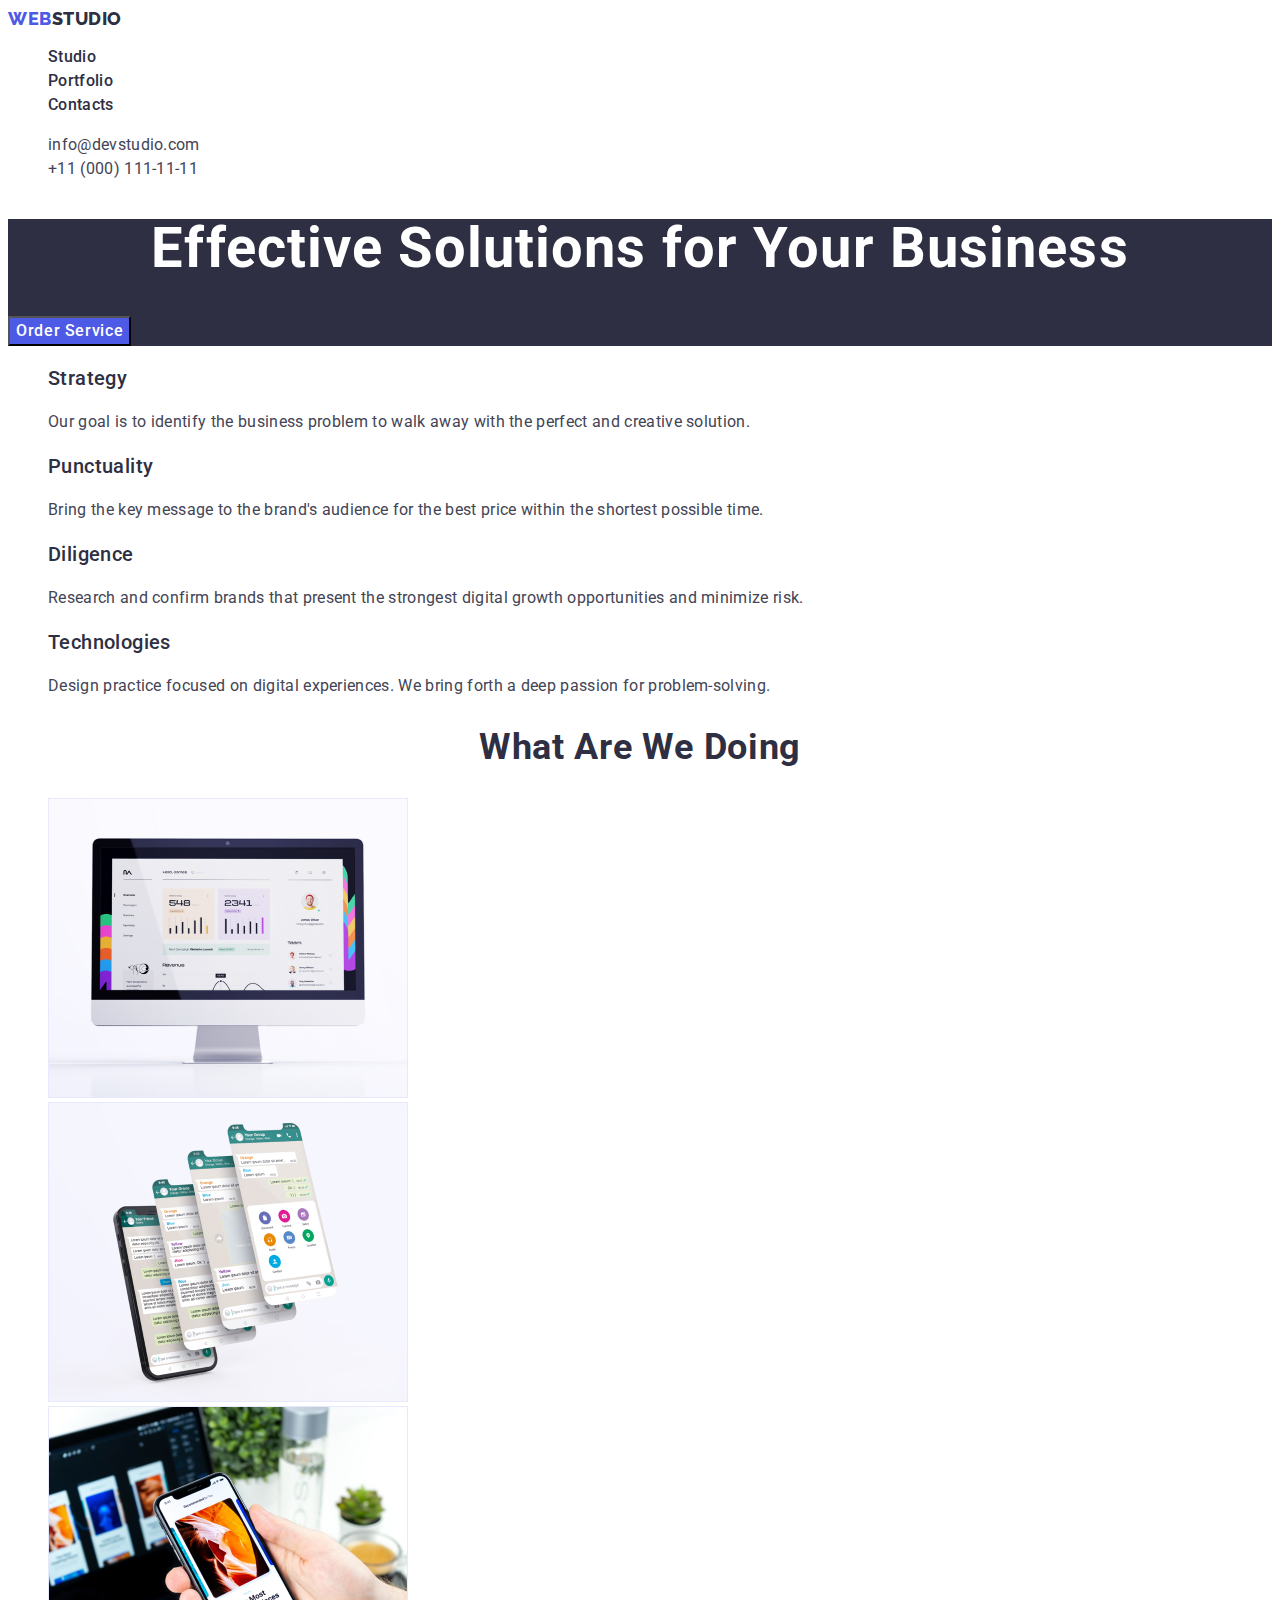
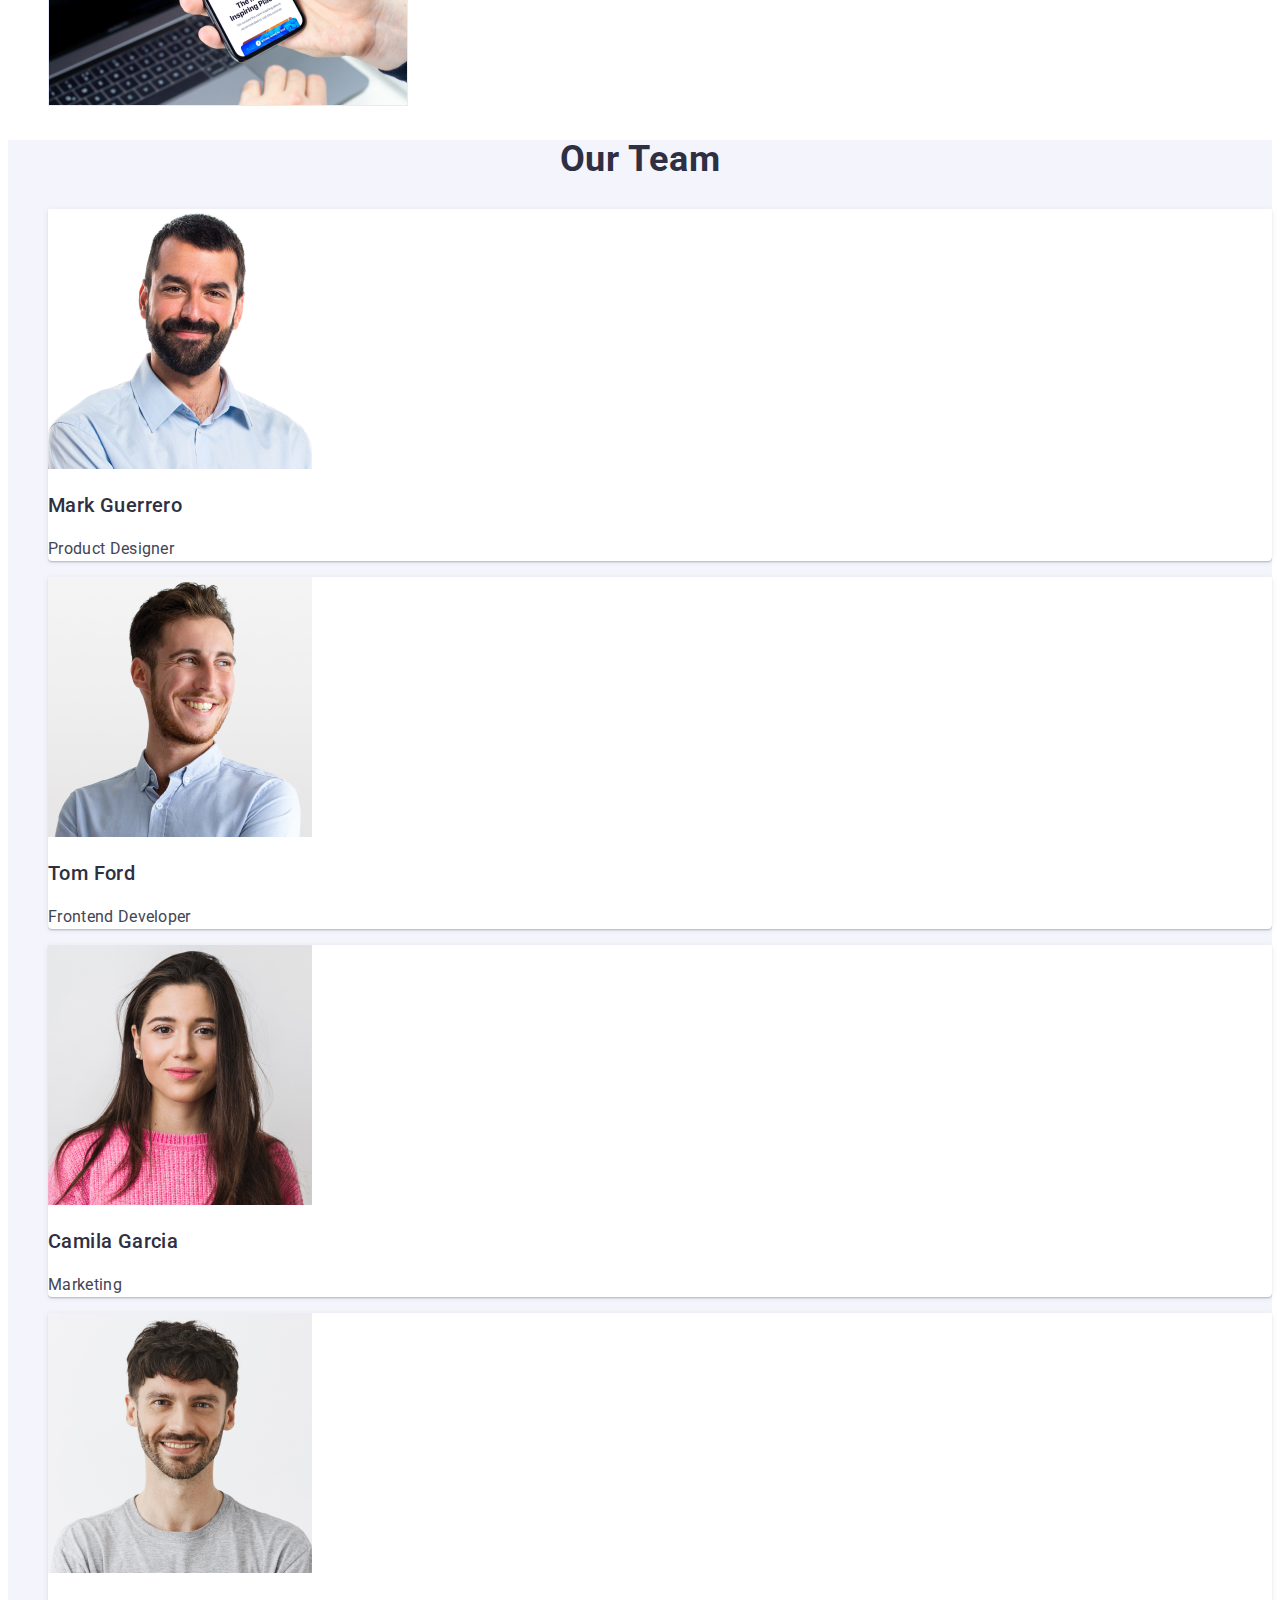
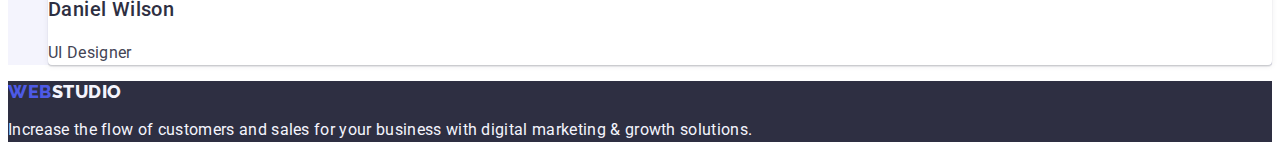
<file: index.html>
<!DOCTYPE html>
<html lang="en">
  <head>
    <meta charset="UTF-8" />
    <meta http-equiv="X-UA-Compatible" content="IE=edge" />
    <meta name="viewport" content="width=device-width, initial-scale=1.0" />
    <title>WebStudio</title>
    <link rel="preconnect" href="https://fonts.googleapis.com" />
    <link rel="preconnect" href="https://fonts.gstatic.com" crossorigin />
    <link
      href="https://fonts.googleapis.com/css2?family=Raleway:wght@800&family=Roboto:wght@400;500;700;900&display=swap"
      rel="stylesheet"
    />
    <link rel="stylesheet" href="./css/styles.css" />
  </head>
  <body>
    <!-- Верхній колонтитул -->
    <header class="header">
      <nav class="header-navigation">
        <a class="header-logo logo link" href="./index.html"
          >Web<span class="header-accent">Studio</span></a
        >
        <ul class="header-list list">
          <li class="header-item">
            <a class="header-link link" href="./index.html">Studio</a>
          </li>
          <li class="header-item">
            <a class="header-link link" href="./portfolio.html">Portfolio</a>
          </li>
          <li class="header-item">
            <a class="header-link link" href="">Contacts</a>
          </li>
        </ul>
      </nav>
      <address class="address">
        <ul class="header-list list">
          <li>
            <a class="header-address link" href="mailto:info@devstudio.com"
              >info@devstudio.com</a
            >
          </li>
          <li>
            <a class="header-address link" href="tel:+110001111111"
              >+11 (000) 111-11-11</a
            >
          </li>
        </ul>
      </address>
    </header>

    <main>
      <!-- Герой -->
      <section class="hero">
        <h1 class="hero-title">Effective Solutions for Your Business</h1>
        <button class="hero-btn pointer" type="button">Order Service</button>
      </section>
      <!-- Про нас -->
      <section class="about-us">
        <h2 class="hidden-title" hidden>Principles of the company's work</h2>
        <ul class="about-us-list list">
          <li class="about-us-item">
            <h3 class="about-us-title">Strategy</h3>
            <p class="about-us-text text">
              Our goal is to identify the business problem to walk away with the
              perfect and creative solution.
            </p>
          </li>
          <li class="about-us-item">
            <h3 class="about-us-title">Punctuality</h3>
            <p class="about-us-text text">
              Bring the key message to the brand's audience for the best price
              within the shortest possible time.
            </p>
          </li>
          <li class="about-us-item">
            <h3 class="about-us-title">Diligence</h3>
            <p class="about-us-text text">
              Research and confirm brands that present the strongest digital
              growth opportunities and minimize risk.
            </p>
          </li>
          <li class="about-us-item">
            <h3 class="about-us-title">Technologies</h3>
            <p class="about-us-text text">
              Design practice focused on digital experiences. We bring forth a
              deep passion for problem-solving.
            </p>
          </li>
        </ul>
      </section>
      <!-- Наш продукт -->
      <section class="product">
        <h2 class="product-title">What are we doing</h2>
        <ul class="product-list list">
          <li class="product-photo">
            <img
              src="./images/rectangle_1.jpg"
              alt="PC with profile page open"
              width="360"
            />
          </li>
          <li class="product-photo">
            <img
              src="./images/rectangle_2.jpg"
              alt="smartphone with an open chat feed"
              width="360"
            />
          </li>
          <li class="product-photo">
            <img
              src="./images/rectangle_3.jpg"
              alt="smartphone and laptop with synchronized data"
              width="360"
            />
          </li>
        </ul>
      </section>
      <!-- Наша команда -->
      <section class="team">
        <h2 class="team-title">Our team</h2>
        <ul class="team-list list">
          <li class="team-member">
            <img
              src="./images/photo_1.jpg"
              alt="photo of Mark Guerrero"
              width="264"
            />
            <h3 class="team-name">Mark Guerrero</h3>
            <p class="team-text text">Product Designer</p>
          </li>
          <li class="team-member">
            <img
              src="./images/photo_2.jpg"
              alt="photo of Tom Ford"
              width="264"
            />
            <h3 class="team-name">Tom Ford</h3>
            <p class="team-text text">Frontend Developer</p>
          </li>
          <li class="team-member">
            <img
              src="./images/photo_3.jpg"
              alt="photo of Camila Garcia"
              width="264"
            />
            <h3 class="team-name">Camila Garcia</h3>
            <p class="team-text text">Marketing</p>
          </li>
          <li class="team-member">
            <img
              src="./images/photo_4.jpg"
              alt="photo of Daniel Wilson"
              width="264"
            />
            <h3 class="team-name">Daniel Wilson</h3>
            <p class="team-text text">UI Designer</p>
          </li>
        </ul>
      </section>
    </main>
    <!-- Нижній колонтитул -->
    <footer class="footer">
      <a class="footer-logo logo link" href="./index.html"
        >Web<span class="footer-accent">Studio</span></a
      >
      <p class="footer-text">
        Increase the flow of customers and sales for your business with digital
        marketing & growth solutions.
      </p>
    </footer>
  </body>
</html>
</file>
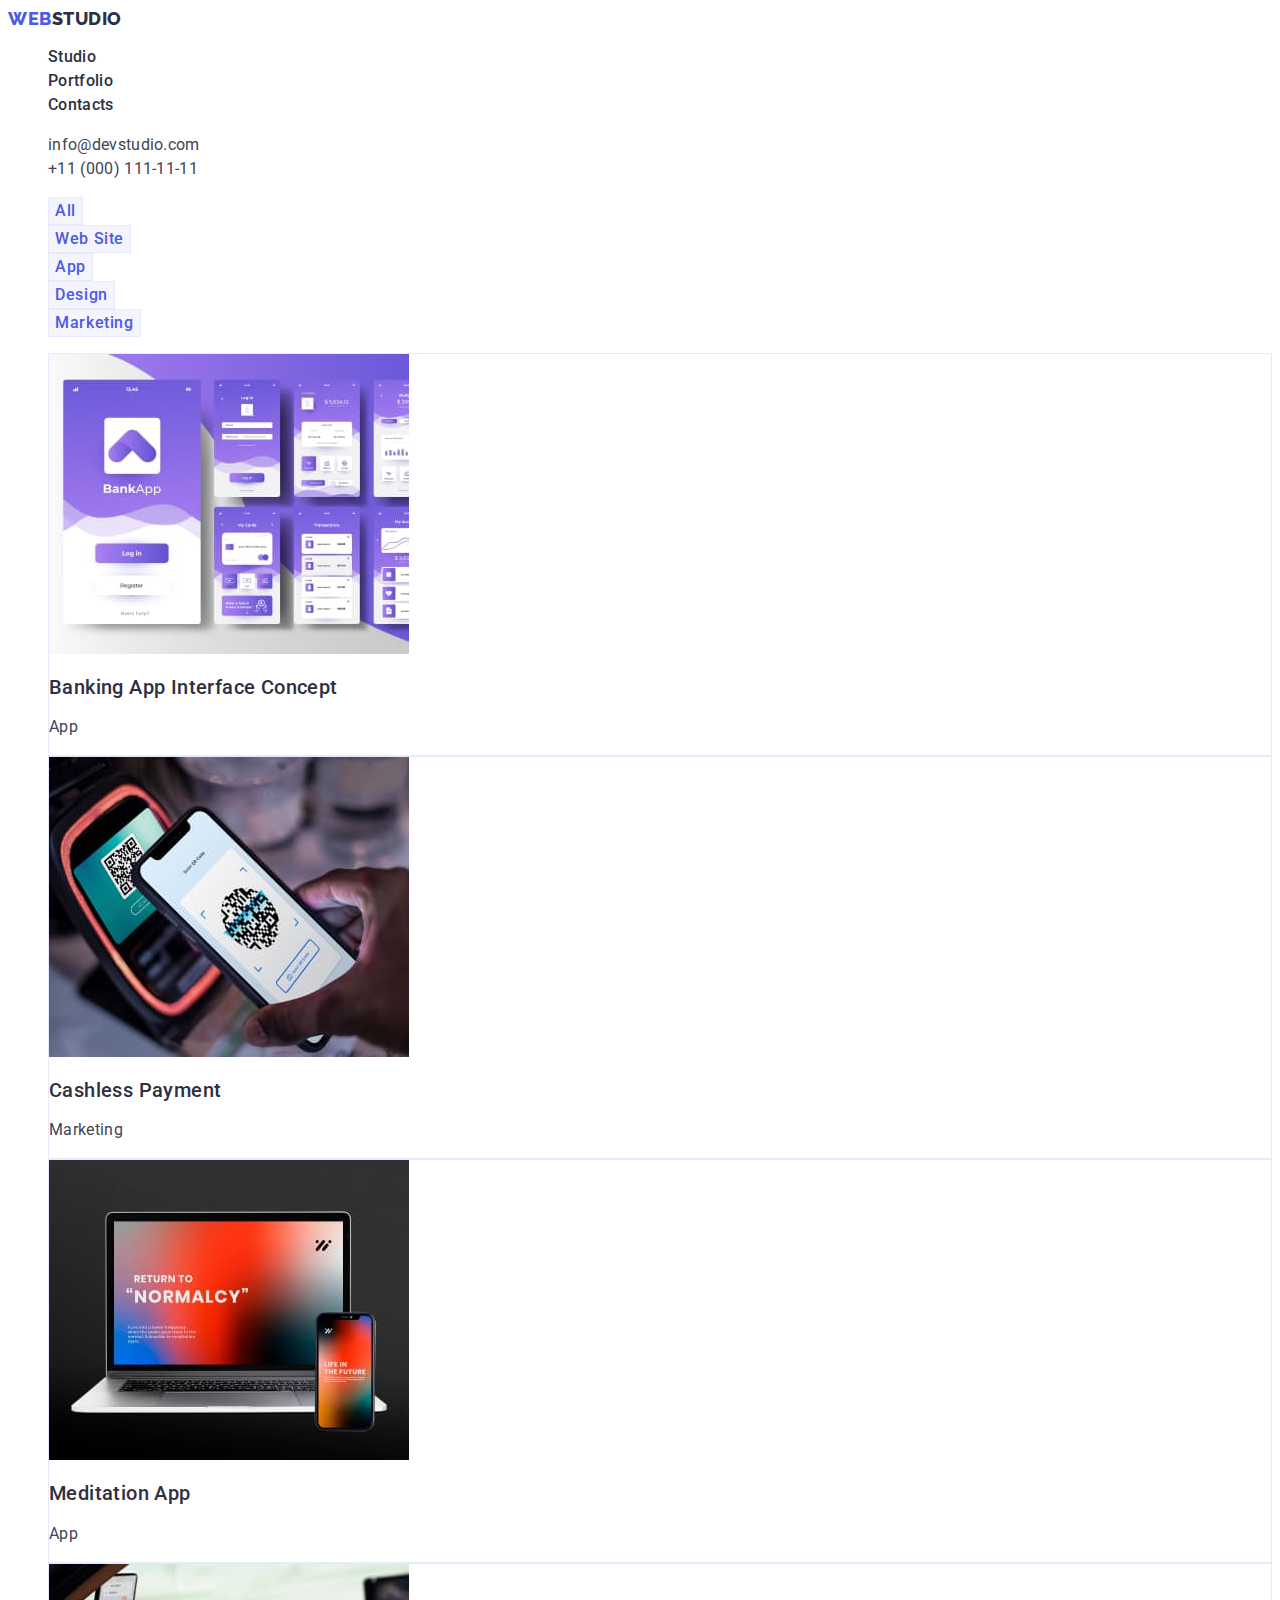
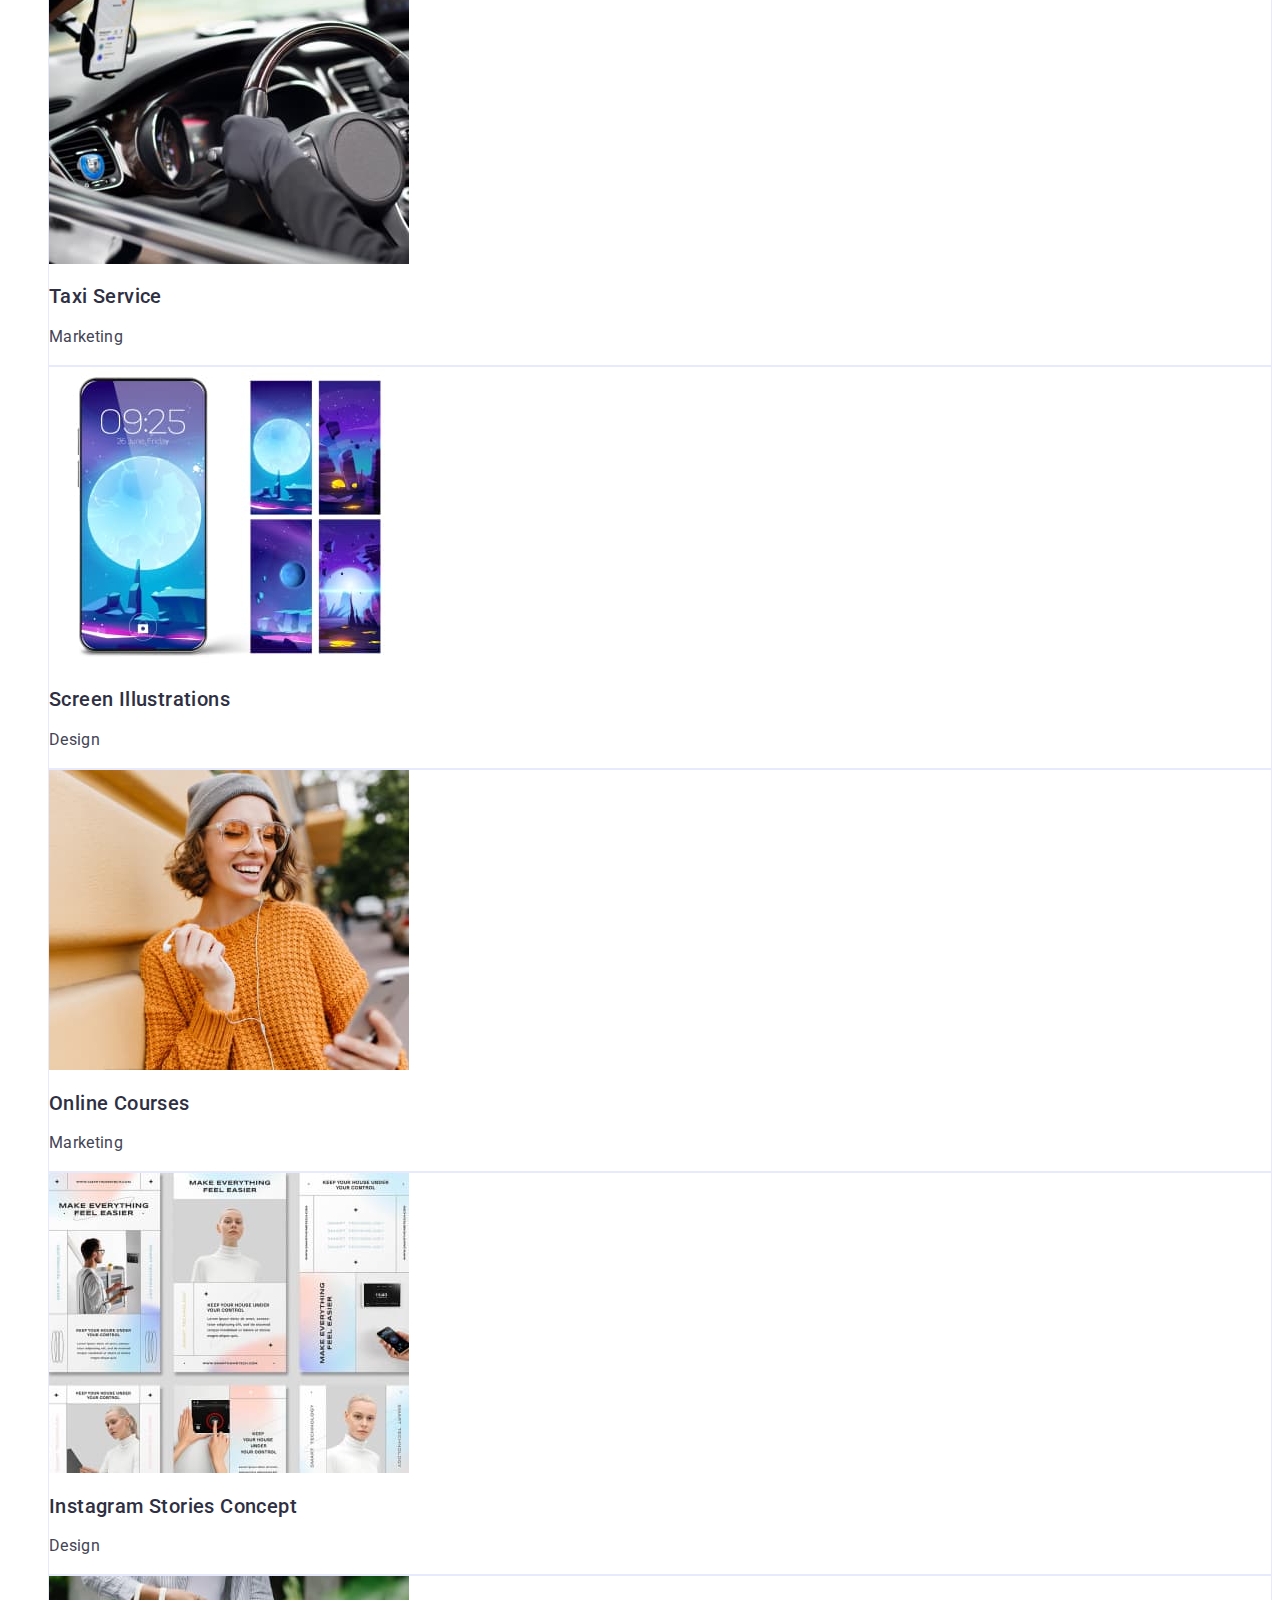
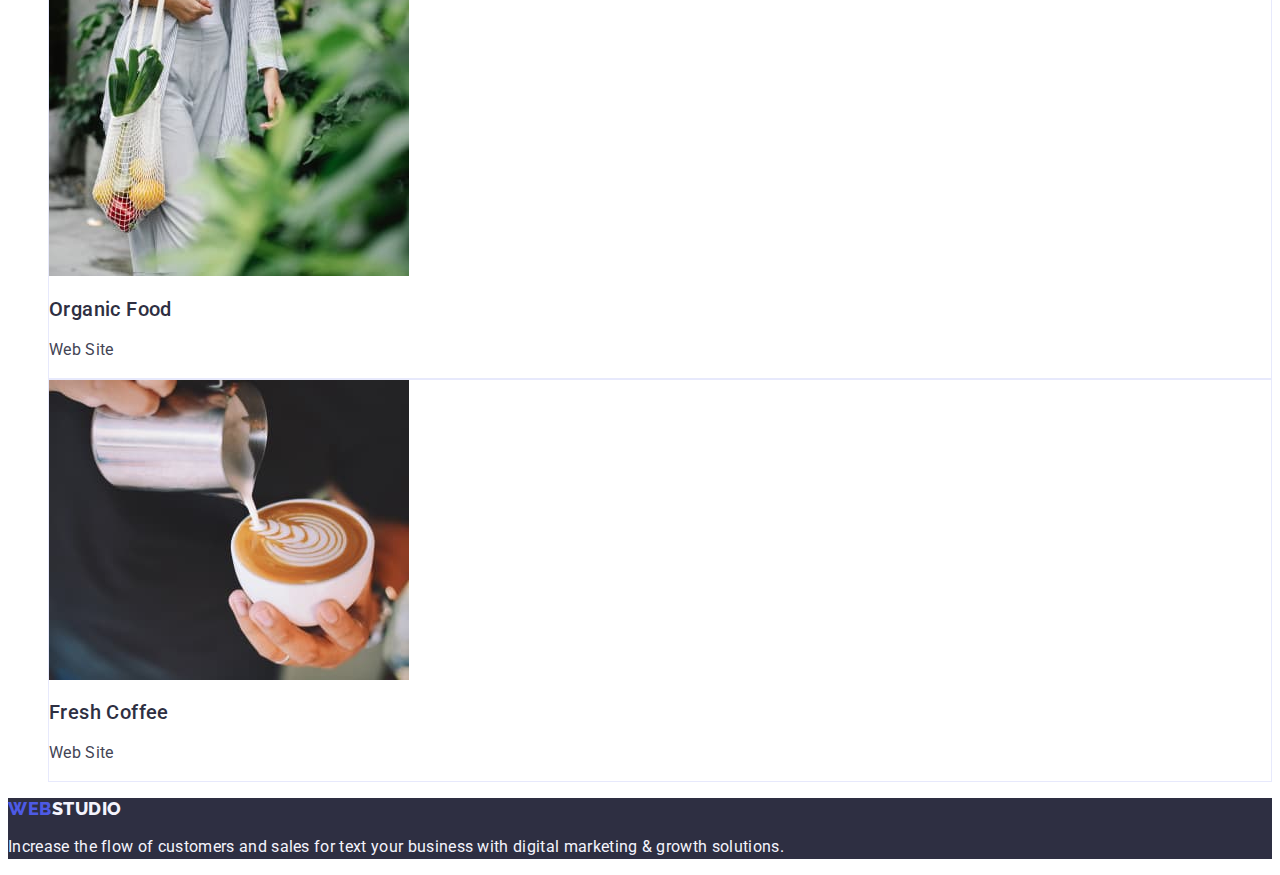
<file: portfolio.html>
<!DOCTYPE html>
<html lang="en">
  <head>
    <meta charset="UTF-8" />
    <meta http-equiv="X-UA-Compatible" content="IE=edge" />
    <meta name="viewport" content="width=device-width, initial-scale=1.0" />
    <title>WebStudio</title>
    <link rel="preconnect" href="https://fonts.googleapis.com" />
    <link rel="preconnect" href="https://fonts.gstatic.com" crossorigin />
    <link
      href="https://fonts.googleapis.com/css2?family=Raleway:wght@800&family=Roboto:wght@400;500;700;900&display=swap"
      rel="stylesheet"
    />
    <link rel="stylesheet" href="./css/styles.css" />
  </head>
  <body>
    <!-- Верхній колонтитул -->
    <header class="header">
      <nav class="header-navigation">
        <a class="header-logo logo link" href="./index.html"
          >Web<span class="header-accent">Studio</span></a
        >
        <ul class="header-list list">
          <li class="header-item">
            <a class="header-link link" href="./index.html">Studio</a>
          </li>
          <li class="header-item">
            <a class="header-link link" href="./portfolio.html">Portfolio</a>
          </li>
          <li class="header-item">
            <a class="header-link link" href="">Contacts</a>
          </li>
        </ul>
      </nav>
      <address class="address">
        <ul class="header-list list">
          <li>
            <a class="header-address link" href="mailto:info@devstudio.com"
              >info@devstudio.com</a
            >
          </li>
          <li>
            <a class="header-address link" href="tel:+110001111111"
              >+11 (000) 111-11-11</a
            >
          </li>
        </ul>
      </address>
    </header>

    <main>
      <section>
        <h1 hidden>Portfolio</h1>
        <!-- Фільтр -->
        <ul class="filter-list list">
          <li class="filter-elements">
            <button class="filter-btn pointer" type="button">All</button>
          </li>
          <li class="filter-elements">
            <button class="filter-btn pointer" type="button">Web Site</button>
          </li>
          <li class="filter-elements">
            <button class="filter-btn pointer" type="button">App</button>
          </li>
          <li class="filter-elements">
            <button class="filter-btn pointer" type="button">Design</button>
          </li>
          <li class="filter-elements">
            <button class="filter-btn pointer" type="button">Marketing</button>
          </li>
        </ul>
        <!-- Проекти -->
        <ul class="project-list list">
          <li class="project-item">
            <a class="link" href="">
              <img
                src="./images/project_1.jpg"
                alt="photo of the project"
                width="360"
              />
              <h2 class="project-title">Banking App Interface Concept</h2>
              <p class="project-text text">App</p>
            </a>
          </li>
          <li class="project-item">
            <a class="link" href="">
              <img
                src="./images/project_2.jpg"
                alt="photo of the project"
                width="360"
              />
              <h2 class="project-title">Cashless Payment</h2>
              <p class="project-text text">Marketing</p>
            </a>
          </li>
          <li class="project-item">
            <a class="link" href="">
              <img
                src="./images/project_3.jpg"
                alt="photo of the project"
                width="360"
              />
              <h2 class="project-title">Meditation App</h2>
              <p class="project-text text">App</p>
            </a>
          </li>
          <li class="project-item">
            <a class="link" href="">
              <img
                src="./images/project_4.jpg"
                alt="photo of the project"
                width="360"
              />
              <h2 class="project-title">Taxi Service</h2>
              <p class="project-text text">Marketing</p>
            </a>
          </li>
          <li class="project-item">
            <a class="link" href="">
              <img
                src="./images/project_5.jpg"
                alt="photo of the project"
                width="360"
              />
              <h2 class="project-title">Screen Illustrations</h2>
              <p class="project-text text">Design</p>
            </a>
          </li>
          <li class="project-item">
            <a class="link" href="">
              <img
                src="./images/project_6.jpg"
                alt="photo of the project"
                width="360"
              />
              <h2 class="project-title">Online Courses</h2>
              <p class="project-text text">Marketing</p>
            </a>
          </li>
          <li class="project-item">
            <a class="link" href="">
              <img
                src="./images/project_7.jpg"
                alt="photo of the project"
                width="360"
              />
              <h2 class="project-title">Instagram Stories Concept</h2>
              <p class="project-text text">Design</p>
            </a>
          </li>
          <li class="project-item">
            <a class="link" href="">
              <img
                src="./images/project_8.jpg"
                alt="photo of the project"
                width="360"
              />
              <h2 class="project-title">Organic Food</h2>
              <p class="project-text text">Web Site</p>
            </a>
          </li>
          <li class="project-item">
            <a class="link" href="">
              <img
                src="./images/project_9.jpg"
                alt="photo of the project"
                width="360"
              />
              <h2 class="project-title">Fresh Coffee</h2>
              <p class="project-text text">Web Site</p>
            </a>
          </li>
        </ul>
      </section>
    </main>
    <!-- Нижній колонтитул -->
    <footer class="footer">
      <a class="footer-logo logo link" href="./index.html"
        >Web<span class="footer-accent">Studio</span></a
      >
      <p class="footer-text">
        Increase the flow of customers and sales for text your business with
        digital marketing & growth solutions.
      </p>
    </footer>
  </body>
</html>
</file>
<file: css/styles.css>
:root {
  --main-color: #2e2f42;
  --second-color: #ffffff;
  --main-background-color: #2e2f42;
  --second-background-color: #f4f4fd;
  --main-text-color: #434455;
  --footer-text-color: #f4f4fd;
  --btn-background-color: #4d5ae5;
  --portfolio-btn-text-color: #4d5ae5;
  --portfolio-focus-background-color: #404bbf;
  --focus-text-color: #404bbf;
  --border-color: #e7e9fc;
  --logo-first-text-color: #4d5ae5;
}

body {
  font-family: "Roboto", sans-serif;
  color: #434455;
  background-color: var(--second-color);
}
.list {
  list-style: none;
}
.link {
  text-decoration: none;
}
.pointer {
  cursor: pointer;
}
.accent {
  color: var(--logo-first-text-color);
}
.logo {
  font-family: "Raleway", sans-serif;
  font-style: normal;
  font-weight: 800;
  font-size: 18px;
  line-height: 1.17;
  letter-spacing: 0.03em;
  text-transform: uppercase;
  color: var(--logo-first-text-color);
}

/* ------HEADER------ */

.header {
}
.header-navigation {
}
.header-accent {
  color: var(--main-color);
}
.header-list {
}
.header-item {
}
.header-link {
  font-weight: 500;
  font-size: 16px;
  line-height: 1.5;
  letter-spacing: 0.02em;
  color: var(--main-color);
}
.header-link:is(:hover, :focus) {
  color: var(--focus-text-color);
}
.address {
  font-style: normal;
}
.header-address {
  font-weight: 400;
  font-size: 16px;
  line-height: 1.5;
  letter-spacing: 0.02em;
  color: var(--main-text-color);
}
.header-address:is(:hover, :focus) {
  color: var(--focus-text-color);
}
.header-phone {
  font-weight: 400;
  font-size: 16px;
  line-height: 1.5;
  letter-spacing: 0.02em;
  color: var(--main-text-color);
}
.text {
  font-size: 16px;
  line-height: 1.5;
  letter-spacing: 0.02em;
  color: var(--main-text-color);
}

/* ------HERO------ */

.hero {
  background: var(--main-background-color);
}
.hero-title {
  font-size: 56px;
  line-height: 1.07;
  text-align: center;
  letter-spacing: 0.02em;
  color: var(--second-color);
}
.hero-btn {
  font-family: "Roboto", sans-serif;
  font-family: inherit, sans-serif;
  font-weight: 500;
  font-size: 16px;
  line-height: 1.5;
  letter-spacing: 0.04em;
  background: var(--btn-background-color);
  color: var(--second-color);
}
.hero-btn:hover,
.hero-btn:focus {
  background-color: var(--focus-text-color);
}

/* ------ABOUT US------ */

.about-us {
}
.about-us-list {
}
.about-us-item {
}
.about-us-title {
  font-weight: 500;
  font-size: 20px;
  line-height: 1.2;
  letter-spacing: 0.02em;
  color: var(--main-color);
}
.about-us-text {
}

/* ------PROUCT------ */

.product {
}
.product-title {
  font-size: 36px;
  line-height: 1.11;
  text-align: center;
  letter-spacing: 0.02em;
  text-transform: capitalize;
  color: var(--main-color);
}
.product-list {
}
.product-photo {
}

/* ------TEAM------ */

.team {
  background: var(--second-background-color);
}
.team-title {
  font-size: 36px;
  line-height: 1.11;
  text-align: center;
  letter-spacing: 0.02em;
  text-transform: capitalize;
  color: var(--main-color);
}
.team-list {
}
.team-member {
  background: var(--second-color);
  box-shadow: 0px 1px 6px rgba(46, 47, 66, 0.08),
    0px 1px 1px rgba(46, 47, 66, 0.16), 0px 2px 1px rgba(46, 47, 66, 0.08);
  border-radius: 0px 0px 4px 4px;
}
.team-name {
  font-weight: 500;
  font-size: 20px;
  line-height: 1.2;
  letter-spacing: 0.02em;
  color: var(--main-color);
}
.team-text {
}

/* ------FOOTER------ */

.footer {
  background: var(--main-background-color);
}
.footer-accent {
  color: var(--footer-text-color);
}
.footer-text {
  font-size: 16px;
  line-height: 1.5;
  letter-spacing: 0.02em;
  color: var(--footer-text-color);
}

/* ___________________PORTFOLIO___________________ */

/* ------FILTER------ */

.filter {
}
.filter-list {
}
.filter-elements {
}
.filter-btn {
  font-family: "Roboto", sans-serif;
  font-weight: 500;
  font-size: 16px;
  line-height: 1.5;
  letter-spacing: 0.04em;
  color: var(--portfolio-btn-text-color);
  background: var(--second-background-color);
  border: 1px solid var(--border-color);
}
.filter-btn:is(:hover, :focus) {
  color: var(--second-color);
  background: var(--portfolio-focus-background-color);
}

/* ------PROJECTS------ */

.projects {
}
.project-list {
}
.project-item {
  border: 1px solid var(--border-color);
}
.project-title {
  font-weight: 500;
  font-size: 20px;
  line-height: 1.2;
  letter-spacing: 0.02em;
  color: var(--main-color);
}
.project-text {
}
</file>
